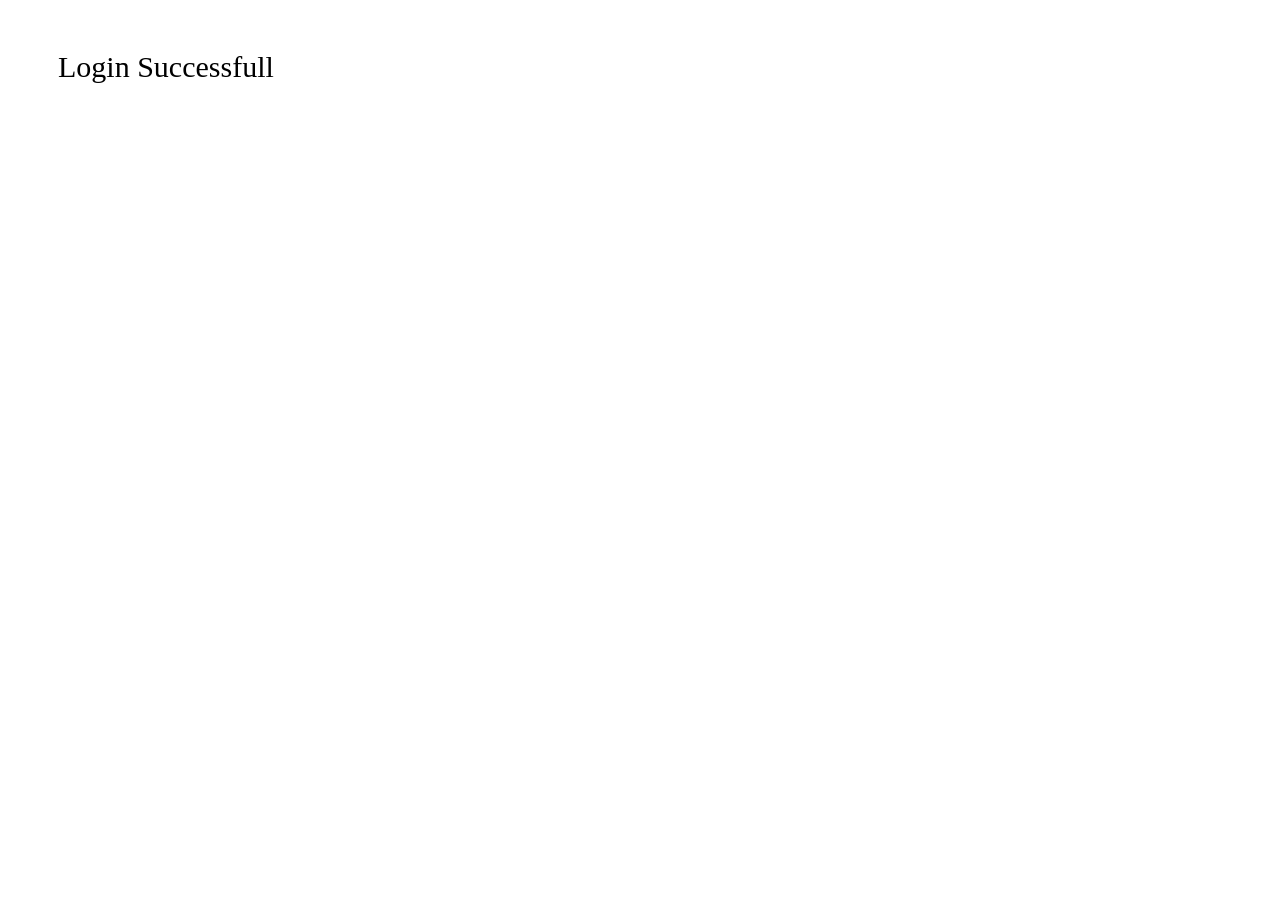
<file: test1/public/loginSuccessfull.html>
<!DOCTYPE html>
<html lang="en">
<head>
    <meta charset="UTF-8">
    <meta name="viewport" content="width=device-width, initial-scale=1.0">
    <title>Login Successfull</title>
</head>
<body>
    <div style="align-content: center; font-size: 30px; margin: 50px;">Login Successfull</div>
</body>
</html>
</file>
